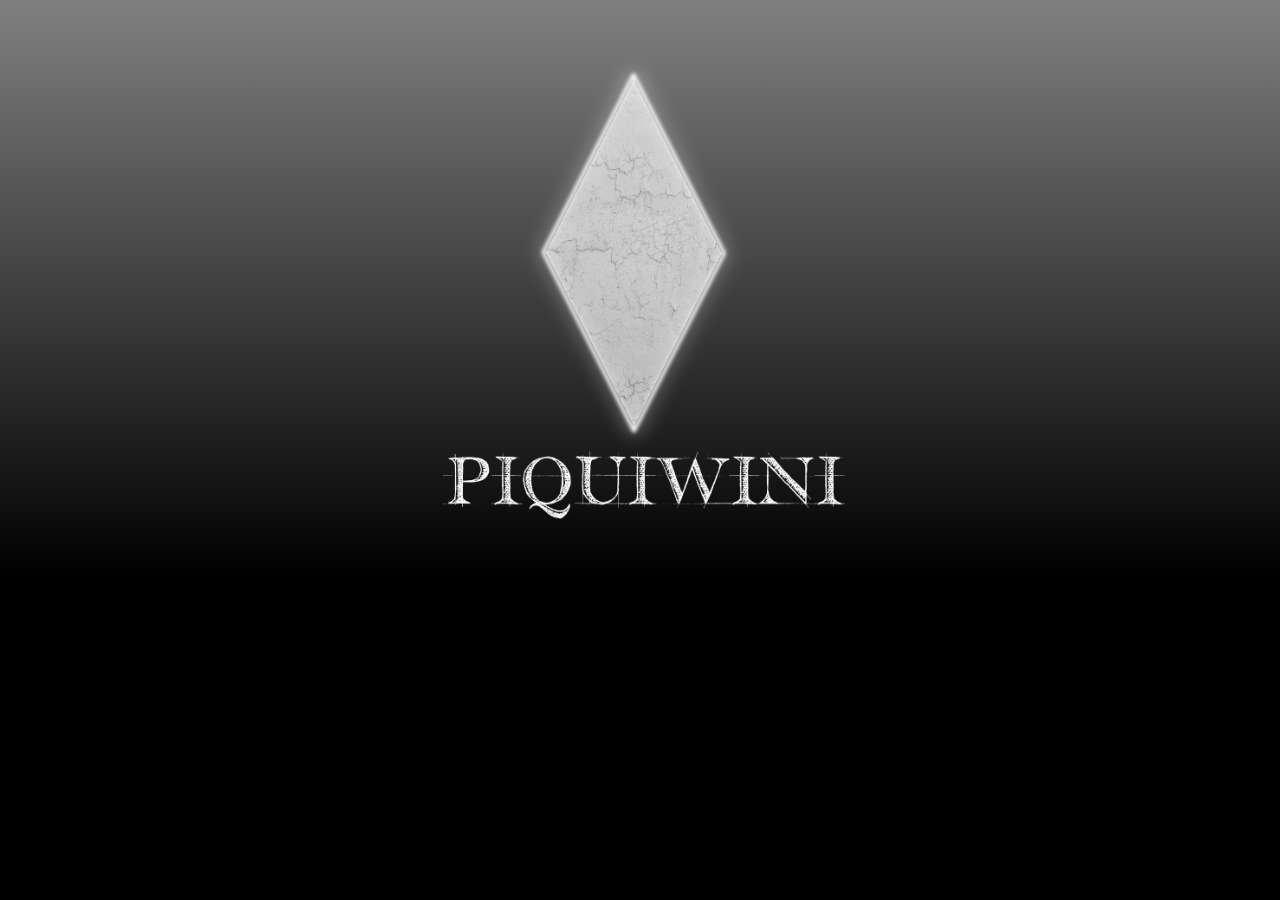
<file: index.html>
<!DOCTYPE html>
<html lang="en">
<head>
    <link rel="stylesheet" href="./index.css">
    <meta charset="UTF-8">
    <meta http-equiv="X-UA-Compatible" content="IE=edge">
    <meta name="viewport" content="width=device-width, initial-scale=1.0">
    <title>Document</title>
</head>
<body>
    <div class="container">
        <a href="./intro.html">
            <div class="imag">
                <img src="./img/fondu.png" alt="">
            </div>
        </a>
    </div>
    <script src="./index.js"></script>
</body>
</html>
</file>
<file: index.css>
body{
    margin: 0;
    padding: 0;
    background:black;
}
.container{
    position: absolute;
    width: 100vw;
    height: 45vw;
    background: linear-gradient(grey, black);
    overflow-y: hidden;
    perspective: 600px;

}
.container .imag img{
    position: absolute;
    right: 0px;
    width: 42vw;
    left: 28.5%;
    bottom: 0px;
    top: 0px;
    animation: mymove 1s;
    
}
.container .imag .img:hover{
    -webkit-transform: scale(1.5);
    -moz-transform: scale(1.5);
    -o-transform: scale(1.5);
    -ms-transform: scale(1.5);
    transform: scale(1.5)
        
}

@keyframes mymove{
0% {opacity: 0;}
10% {opacity: 0.1;}
25% {opacity: 0.2;}
30% {opacity: 0.3;}
40% {opacity: 0.4;}
50% {opacity: 0.5;}
60% {opacity: 0.6;}
70% {opacity: 0.7;}
80% {opacity: 0.8;}
90% {opacity: 0.9;}
100%  {opacity: 1 ;} 

}

@media  screen and (max-width:425px){
    .container{
   
    height: 100%;
    
    }
    .container .imag img{
    position: absolute;
    right: 0px;
    width: 98vw;
    left:0;
    bottom: 0px;
    top: 95px;
    
    }   






}
</file>
